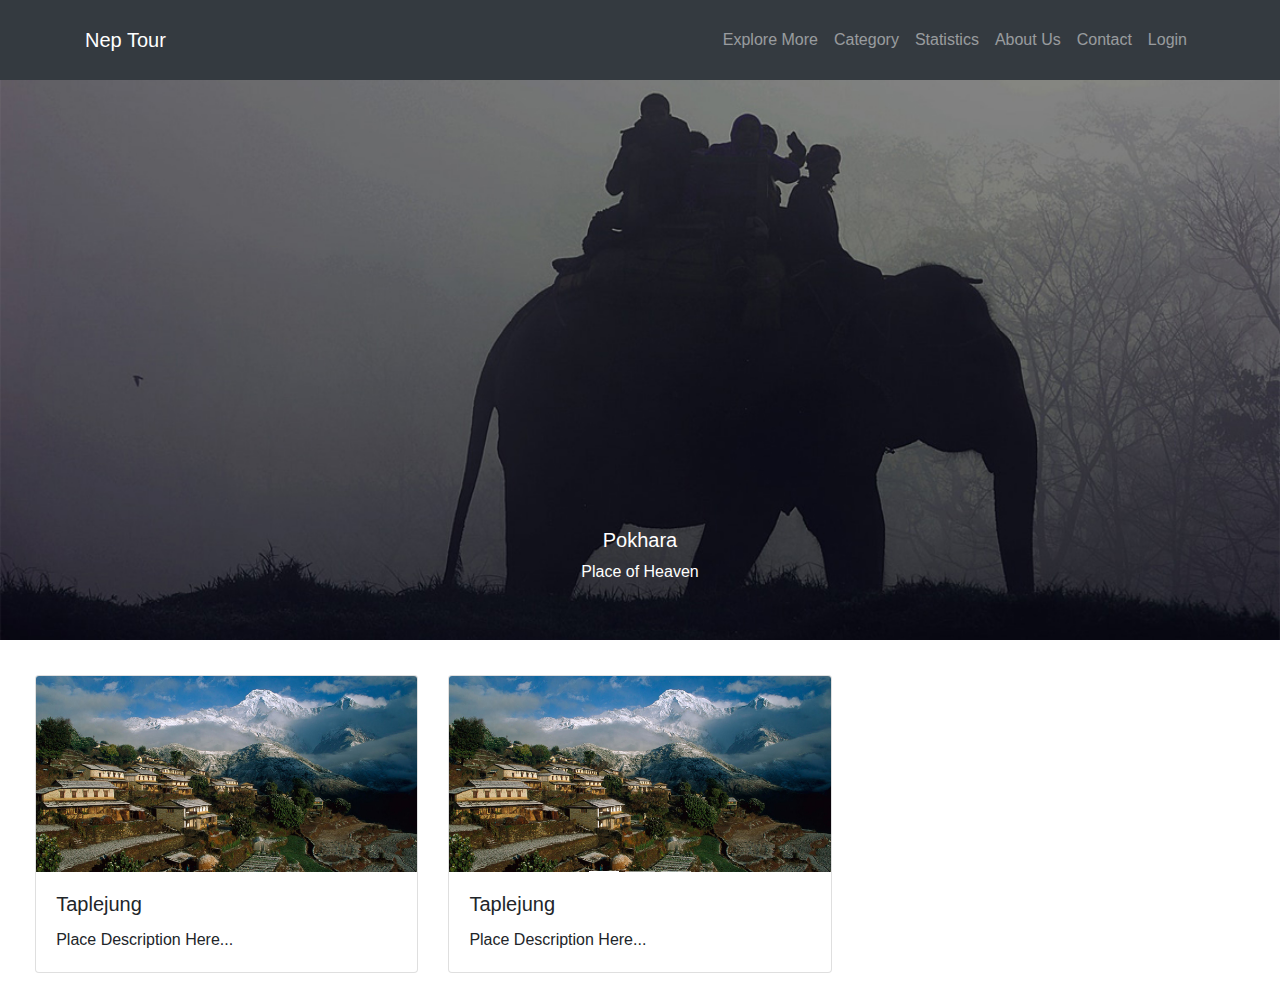
<file: index.html>
<!DOCTYPE html>
<html lang="en">

<head>
    <meta charset="UTF-8">
    <meta name="viewport" content="width=device-width, initial-scale=1.0">
    <meta http-equiv="X-UA-Compatible" content="ie=edge">

    <link rel="stylesheet" href="css/bootstrap.min.css">
    <link rel="stylesheet" href="css/style.css">

    <title>Nep Tour: Explore Beyond Himalayas</title>
</head>

<body>
    <!-- body content goes here -->

    <nav class="navbar navbar-expand-sm navbar-dark bg-dark">
        <div class="container">
            <a href="index.html" class="navbar-brand">Nep Tour</a>
            <button class="navbar-toggler" data-toggle="collapse" data-target="#navbarCollapse">
                <span class="navbar-toggler-icon"></span>
            </button>
            <div class="collapse navbar-collapse" id="navbarCollapse">
                <ul class="navbar-nav ml-auto">
                    <li class="nav-item">
                        <a href="explore.html" class="nav-link ">Explore More</a>
                    </li>
                    <li class="nav-item" id="categoryItems">
                        <div class="dropdown">
                            <div class="category nav-link" data-toggle="dropdown">Category</div>

                            <div class="dropdown-menu category-item" aria-labelledby="category">
                                <a class="dropdown-item" href="#">Heaven in Rural Parts</a>
                                <a class="dropdown-item" href="#">Nature</a>
                                <a class="dropdown-item" href="#">Adventure</a>
                                <a class="dropdown-item" href="#">Religious</a>
                            </div>
                        </div>
                    </li>

                    <li class="nav-item"><a href="statistics.html" class="nav-link">Statistics</a></li>
                    <li class="nav-item">
                        <a href="about.html" class="nav-link">About Us</a>
                    </li>
                    <li class="nav-item">
                        <a href="contact.html" class="nav-link">Contact</a>
                    </li>
                    <li class="nav-item">
                        <div class="nav-link" data-toggle="modal" data-target="#loginModal">Login</div>
                    </li>
                </ul>
            </div>
        </div>
    </nav>

    <!-- SHOW CAROUSEL -->
    <div id="carousel-container">
        <ol class="carousel-indicators">
            <li data-target="#showCarousel" data-slide-to="0" class="active"></li>
            <li data-target="#showCarousel" data-slide-to="1"></li>
            <li data-target="#showCarousel" data-slide-to="2"></li>
        </ol>
        <div id="showCarousel" class="carousel slide" data-ride="carousel">
            <div class="carousel-inner">
                <div class="carousel-item active">
                    <img src="img/lake.jpeg" alt="" class="d-block w-100 img-carousel">
                    <div class="carousel-caption d-none d-md-block">
                        <h5>Pokhara</h5>
                        <p>Place of Heaven</p>
                    </div>
                </div>
                <div class="carousel-item active">
                    <img src="img/village.jpg" alt="" class="d-block w-100 img-carousel">
                </div>
                <div class="carousel-item active">
                    <img src="img/elephant.jpeg" alt="" class="d-block w-100 img-carousel">
                </div>

                <!-- <a class="carousel-control-prev" href="#showCarousel" role="button" data-slide="prev">
                            <span class="carousel-control-prev-icon" aria-hidden="true"></span>
                            <span class="sr-only">Previous</span>
                        </a>
                        <a class="carousel-control-next" href="#showCarousel" role="button" data-slide="next">
                            <span class="carousel-control-next-icon" aria-hidden="true"></span>
                            <span class="sr-only">Next</span> -->
            </div>
        </div>
    </div>

    <div class="wrapper">
        <div class="posts">
            <div class="row">
                <div class="col-md-4">
                    <div class="card">
                        <img src="img/village.jpg" alt="" class="card-img-top">
                        <div class="card-body">
                            <h5 class="card-title">Taplejung</h5>
                            <p class="card-text">Place Description Here...</p>
                        </div>

                    </div>
                </div>
                <div class="col-md-4">
                    <div class="card">
                        <img src="img/village.jpg" alt="" class="card-img-top">
                        <div class="card-body">
                            <h5 class="card-title">Taplejung</h5>
                            <p class="card-text">Place Description Here...</p>
                        </div>
                    </div>
                </div>
            </div>
        </div>
        <!-- <button class="btn btn-primary" data-toggle="modal" data-target="#loginModal">Modal</button> -->
        <!-- wrapper ENDS -->
    </div>

    <div class="modal fade" id="loginModal" tabindex="-1" role="dialog">
        <div class="modal-dialog" role="document">
            <div class="modal-content">
                <div class="modal-header">
                    <div class="modal-title">
                        <button class=" form-select-btn" id="login-form-btn">Login</button>
                        <button class="form-select-btn" id="register-form-btn">Register</button>
                    </div>
                    <button type="button" class="close" data-dismiss="modal" aria-label="Close">
                        <span aria-hidden="true">&times;</span>
                    </button>
                </div>
                <div class="modal-body">
                    <div id="register-form" class="registerForm">

                        <form>
                            <div class="form-group needs-validation" novalidate>
                                <label for="name">Name</label>
                                <input type="text" class="form-control" id="name" placeholder="Enter Name" required>
                            </div>
                            <div class="form-group">
                                <label for="email">Email address</label>
                                <input type="email" class="form-control" id="email" aria-describedby="emailHelp"
                                    placeholder="Enter email" required>
                                <small id="emailHelp" class="form-text text-muted"></small>
                            </div>
                            <div class="form-group">
                                <label for="password">Password</label>
                                <input type="password" class="form-control" id="password" placeholder="Password" required>
                            </div>
                            <div class="form-group">
                                <label for="confirm-pw">Confirm Password</label>
                                <input type="password" class="form-control" id="confirm-pw" placeholder="Password" required>
                            </div>
                            <div class="modal-footer">
                                <button type="button" class="btn btn-secondary" data-dismiss="modal">Close</button>
                                <button type="submit" class="btn btn-primary">Submit</button>
                            </div>
                        </form>

                    </div>

                    <!-- Login Form -->
                    <div id="login-form" class="loginForm">
                        <form>
                            <div class="form-group needs-validation" novalidate>
                                <label for="email">Email address</label>
                                <input type="email" class="form-control" id="email" aria-describedby="emailHelp"
                                    placeholder="Enter email" required>
                                <small id="emailHelp" class="form-text text-muted"></small>
                            </div>
                            <div class="form-group">
                                <label for="password">Password</label>
                                <input type="password" class="form-control" id="password" placeholder="Password" required>
                            </div>
                            <div class="modal-footer">
                                <button type="button" class="btn btn-secondary" data-dismiss="modal">Close</button>
                                <button type="submit" class="btn btn-primary">Submit</button>
                            </div>
                        </form>

                    </div>
                </div>
            </div>
        </div>
    </div>

</body>

<script src="https://code.jquery.com/jquery-3.3.1.slim.min.js"
    integrity="sha384-q8i/X+965DzO0rT7abK41JStQIAqVgRVzpbzo5smXKp4YfRvH+8abtTE1Pi6jizo"
    crossorigin="anonymous"></script>
<script src="https://cdnjs.cloudflare.com/ajax/libs/popper.js/1.14.7/umd/popper.min.js"
    integrity="sha384-UO2eT0CpHqdSJQ6hJty5KVphtPhzWj9WO1clHTMGa3JDZwrnQq4sF86dIHNDz0W1"
    crossorigin="anonymous"></script>
<script src="https://stackpath.bootstrapcdn.com/bootstrap/4.3.1/js/bootstrap.min.js"
    integrity="sha384-JjSmVgyd0p3pXB1rRibZUAYoIIy6OrQ6VrjIEaFf/nJGzIxFDsf4x0xIM+B07jRM"
    crossorigin="anonymous"></script>

<script>



    // FOR FORM VALIDATION
    (function () {
        'use strict';
        window.addEventListener('load', function () {
            // Fetch all the forms we want to apply custom Bootstrap validation styles to
            var forms = document.getElementsByClassName('needs-validation');
            //validate all forms
            // var forms = document.getElementsByTagName('form');
            // Loop over them and prevent submission
            var validation = Array.prototype.filter.call(forms, function (form) {
                form.addEventListener('submit', function (event) {
                    if (form.checkValidity() === false) {
                        event.preventDefault();
                        event.stopPropagation();
                    }
                    form.classList.add('was-validated');
                }, false);
            });
        }, false);
    })();
    // for Showing Login form and Register Form
    $('#login-form-btn').click(function () {
        $('.registerForm').hide()
        $('.loginForm').show()

    })

    $('#register-form-btn').click(function () {
        $('.loginForm').hide()
        $('.registerForm').show()

    })

    $('.registerForm').hide()

    $('.carousel').carousel({
        interval: 500
    });

</script>

</html>
</file>
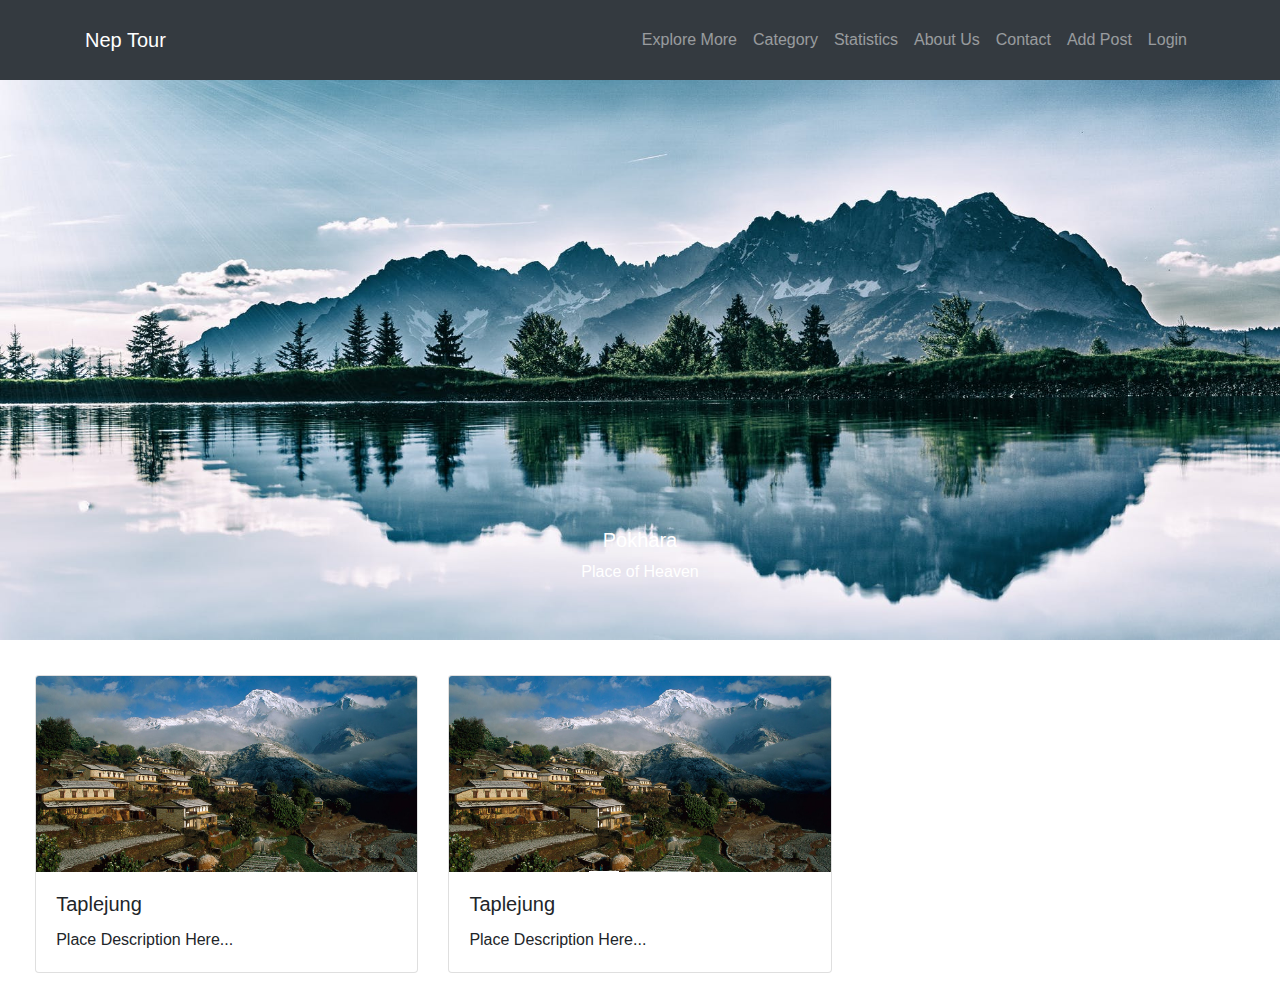
<file: frontend/index.html>
<!DOCTYPE html>
<html lang="en">

<head>
    <meta charset="UTF-8">
    <meta name="viewport" content="width=device-width, initial-scale=1.0">
    <meta http-equiv="X-UA-Compatible" content="ie=edge">

    <link rel="stylesheet" href="css/bootstrap.min.css">
    <link rel="stylesheet" href="css/style.css">

    <title>Nep Tour: Explore Beyond Himalayas</title>
</head>

<body>
    <!-- body content goes here -->

    <nav class="navbar navbar-expand-sm navbar-dark bg-dark">
        <div class="container">
            <a href="index.html" class="navbar-brand">Nep Tour</a>
            <button class="navbar-toggler" data-toggle="collapse" data-target="#navbarCollapse">
                <span class="navbar-toggler-icon"></span>
            </button>
            <div class="collapse navbar-collapse" id="navbarCollapse">
                <ul class="navbar-nav ml-auto">
                    <li class="nav-item">
                        <a href="explore.html" class="nav-link ">Explore More</a>
                    </li>
                    <li class="nav-item" id="categoryItems">
                        <div class="dropdown">
                            <div class="category nav-link" data-toggle="dropdown">Category</div>

                            <div class="dropdown-menu category-item" aria-labelledby="category">
                                <a class="dropdown-item" href="#">Heaven in Rural Parts</a>
                                <a class="dropdown-item" href="#">Nature</a>
                                <a class="dropdown-item" href="#">Adventure</a>
                                <a class="dropdown-item" href="#">Religious</a>
                            </div>
                        </div>
                    </li>

                    <li class="nav-item"><a href="statistics.html" class="nav-link">Statistics</a></li>
                    <li class="nav-item">
                        <a href="about.html" class="nav-link">About Us</a>
                    </li>
                    <li class="nav-item">
                        <a href="contact.html" class="nav-link">Contact</a>
                    </li>
                    <li class="nav-item">
                        <div class="nav-link" data-toggle="modal" data-target="#addPostModal">Add Post</div>
                    </li>
                    <li class="nav-item">
                        <div class="nav-link" data-toggle="modal" data-target="#loginModal">Login</div>
                    </li>
                </ul>
            </div>
        </div>
    </nav>

    <!-- SHOW CAROUSEL -->
    <div id="carousel-container">
        <ol class="carousel-indicators">
            <li data-target="#showCarousel" data-slide-to="0" class="active"></li>
            <li data-target="#showCarousel" data-slide-to="1"></li>
            <li data-target="#showCarousel" data-slide-to="2"></li>
        </ol>
        <div id="showCarousel" class="carousel slide" data-ride="carousel">
            <div class="carousel-inner">
                <div class="carousel-item active">
                    <img src="img/lake.jpeg" alt="" class="d-block w-100 img-carousel">
                    <div class="carousel-caption d-none d-md-block">
                        <h5>Pokhara</h5>
                        <p>Place of Heaven</p>
                    </div>
                </div>
                <div class="carousel-item ">
                    <img src="img/village.jpg" alt="" class="d-block w-100 img-carousel">
                </div>
                <div class="carousel-item">
                    <img src="img/elephant.jpeg" alt="" class="d-block w-100 img-carousel">
                </div>

                <!-- <a class="carousel-control-prev" href="#showCarousel" role="button" data-slide="prev">
                            <span class="carousel-control-prev-icon" aria-hidden="true"></span>
                            <span class="sr-only">Previous</span>
                        </a>
                        <a class="carousel-control-next" href="#showCarousel" role="button" data-slide="next">
                            <span class="carousel-control-next-icon" aria-hidden="true"></span>
                            <span class="sr-only">Next</span> -->
            </div>
        </div>
    </div>

    <div class="wrapper">
        <div class="posts">
            <div class="row">
                <div class="col-md-4">
                    <div class="card">
                        <img src="img/village.jpg" alt="" class="card-img-top">
                        <div class="card-body">
                            <h5 class="card-title">Taplejung</h5>
                            <p class="card-text">Place Description Here...</p>
                        </div>

                    </div>
                </div>
                <div class="col-md-4">
                    <div class="card">
                        <img src="img/village.jpg" alt="" class="card-img-top">
                        <div class="card-body">
                            <h5 class="card-title">Taplejung</h5>
                            <p class="card-text">Place Description Here...</p>
                        </div>
                    </div>
                </div>
            </div>
        </div>
        <!-- <button class="btn btn-primary" data-toggle="modal" data-target="#loginModal">Modal</button> -->
        <!-- wrapper ENDS -->
    </div>

    <div class="modal" id="addPostModal" tabindex="-1" role="dialog">
            <div class="modal-dialog" role="document">
              <div class="modal-content">
                <div class="modal-header">
                  <h5 class="modal-title">Add Post</h5>
                  <button type="button" class="close" data-dismiss="modal" aria-label="Close">
                    <span aria-hidden="true">&times;</span>
                  </button>
                </div>
                <div class="modal-body">
                        <form class="needs-validation" novalidate>
                            <div class="form-group needs-validation" novalidate>
                                <input type="text" class="form-control" id="post-title" placeholder="Post Title" required>
                            </div>
                
                            <div class="form-group needs-validation" novalidate>
                                <textarea class="form-control" name="post-description" id="post-detail" cols="10" rows="10" style="resize: none;"></textarea>
                            </div>
                
                            <div class="modal-footer">
                                <button type="button" class="btn btn-secondary" data-dismiss="modal">Close</button>
                                <button type="submit" class="btn btn-primary">Submit</button>
                            </div>
                        </form>
        
                    </div>
              </div>
            </div>
          </div>

    <div class="modal fade" id="loginModal" tabindex="-1" role="dialog">
        <div class="modal-dialog" role="document">
            <div class="modal-content">
                <div class="modal-header">
                    <div class="modal-title">
                        <button class=" form-select-btn" id="login-form-btn">Login</button>
                        <button class="form-select-btn" id="register-form-btn">Register</button>
                    </div>
                    <button type="button" class="close" data-dismiss="modal" aria-label="Close">
                        <span aria-hidden="true">&times;</span>
                    </button>
                </div>
                <div class="modal-body">
                    <div id="register-form" class="registerForm">

                        <form class="needs-validation" novalidate>
                            <div class="form-group">
                                <label for="name">Name</label>
                                <input type="text" class="form-control" id="name" placeholder="Enter Name" required>
                            </div>
                            <div class="form-group">
                                <label for="email">Email address</label>
                                <input type="email" class="form-control" id="email" aria-describedby="emailHelp"
                                    placeholder="Enter email" required>
                                <small id="emailHelp" class="form-text text-muted"></small>
                            </div>
                            <div class="form-group">
                                <label for="password">Password</label>
                                <input type="password" class="form-control" id="password" placeholder="Password"
                                    required>
                            </div>
                            <div class="form-group">
                                <label for="confirm-pw">Confirm Password</label>
                                <input type="password" class="form-control" id="confirm-pw" placeholder="Password"
                                    required>
                            </div>
                            <div class="modal-footer">
                                <button type="button" class="btn btn-secondary" data-dismiss="modal">Close</button>
                                <button type="submit" class="btn btn-primary">Submit</button>
                            </div>
                        </form>

                    </div>

                    <!-- Login Form -->
                    <div id="login-form" class="loginForm">
                        <form class="needs-validation" novalidate>
                            <div class="form-group">
                                <label for="email">Email address</label>
                                <input type="email" class="form-control" id="email" aria-describedby="emailHelp"
                                    placeholder="Enter email" required>
                                <small id="emailHelp" class="form-text text-muted"></small>
                            </div>
                            <div class="form-group">
                                <label for="password">Password</label>
                                <input type="password" class="form-control" id="password" placeholder="Password"
                                    required>
                            </div>
                            <div class="modal-footer">
                                <button type="button" class="btn btn-secondary" data-dismiss="modal">Close</button>
                                <button type="submit" class="btn btn-primary">Submit</button>
                            </div>
                        </form>

                    </div>
                </div>
            </div>
        </div>
    </div>

</body>

<script src="https://code.jquery.com/jquery-3.3.1.slim.min.js"
    integrity="sha384-q8i/X+965DzO0rT7abK41JStQIAqVgRVzpbzo5smXKp4YfRvH+8abtTE1Pi6jizo"
    crossorigin="anonymous"></script>
<script src="https://cdnjs.cloudflare.com/ajax/libs/popper.js/1.14.7/umd/popper.min.js"
    integrity="sha384-UO2eT0CpHqdSJQ6hJty5KVphtPhzWj9WO1clHTMGa3JDZwrnQq4sF86dIHNDz0W1"
    crossorigin="anonymous"></script>
<script src="https://stackpath.bootstrapcdn.com/bootstrap/4.3.1/js/bootstrap.min.js"
    integrity="sha384-JjSmVgyd0p3pXB1rRibZUAYoIIy6OrQ6VrjIEaFf/nJGzIxFDsf4x0xIM+B07jRM"
    crossorigin="anonymous"></script>

<script>



    // FOR FORM VALIDATION
    (function () {
        'use strict';
        window.addEventListener('load', function () {
            // Fetch all the forms we want to apply custom Bootstrap validation styles to
            var forms = document.getElementsByClassName('needs-validation');
            //validate all forms
            // var forms = document.getElementsByTagName('form');
            // Loop over them and prevent submission
            var validation = Array.prototype.filter.call(forms, function (form) {
                form.addEventListener('submit', function (event) {
                    if (form.checkValidity() === false) {
                        event.preventDefault();
                        event.stopPropagation();
                    }
                    form.classList.add('was-validated');
                }, false);
            });
        }, false);
    })();
    // for Showing Login form and Register Form
    $('#login-form-btn').click(function () {
        $('.registerForm').hide()
        $('.loginForm').show()

    })

    $('#register-form-btn').click(function () {
        $('.loginForm').hide()
        $('.registerForm').show()

    })

    $('.registerForm').hide()

    $('.carousel').carousel({
        interval: 3000
    });

</script>

</html>
</file>
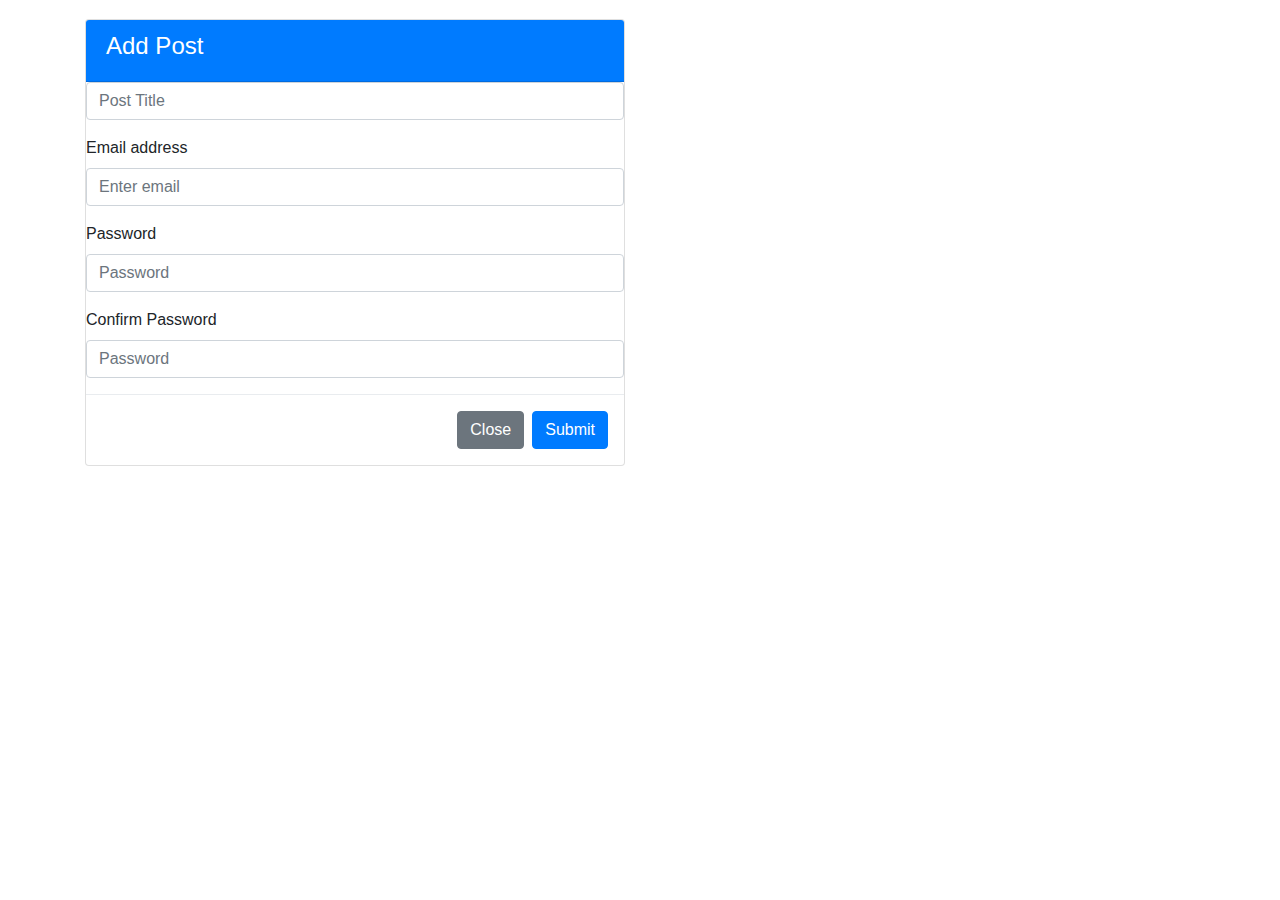
<file: add post.html>
<!DOCTYPE html>
<html lang="en">

<head>
    <meta charset="UTF-8">
    <meta name="viewport" content="width=device-width, initial-scale=1.0">
    <meta http-equiv="X-UA-Compatible" content="ie=edge">

    <link rel="stylesheet" href="css/bootstrap.min.css">
    <title>Add Post</title>

    <style>

        .card {
            margin-top: 1.2rem;
        }
    </style>
</head>

<body>

    <div class="container">

        <div class="row">
            <div class="col-md-6">

                <div class="card">
                    <div class="card-header bg-primary" style="color: white">
                        <h4>Add Post</h4>
                    </div>
                    <form>
                        <div class="form-group needs-validation" novalidate>
                            <input type="text" class="form-control" id="name" placeholder="Post Title" required>
                        </div>
                        <div class="form-group">
                            <label for="email">Email address</label>
                            <input type="email" class="form-control" id="email" aria-describedby="emailHelp"
                                placeholder="Enter email" required>
                            <small id="emailHelp" class="form-text text-muted"></small>
                        </div>
                        <div class="form-group">
                            <label for="password">Password</label>
                            <input type="password" class="form-control" id="password" placeholder="Password" required>
                        </div>
                        <div class="form-group">
                            <label for="confirm-pw">Confirm Password</label>
                            <input type="password" class="form-control" id="confirm-pw" placeholder="Password" required>
                        </div>
                        <div class="modal-footer">
                            <button type="button" class="btn btn-secondary" data-dismiss="modal">Close</button>
                            <button type="submit" class="btn btn-primary">Submit</button>
                        </div>
                    </form>
                </div>
            </div>
        </div>


    </div>
</body>

</html>
</file>
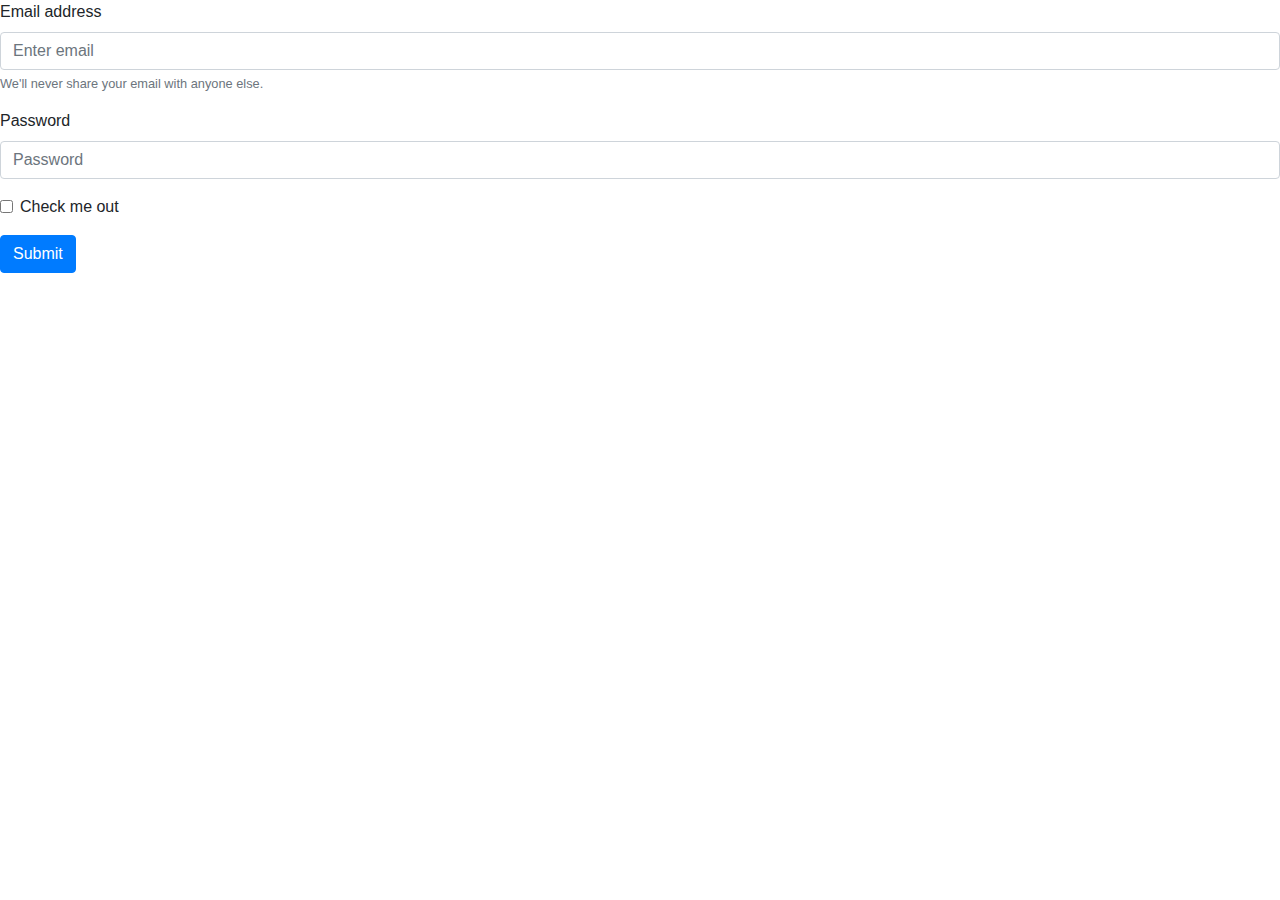
<file: login.html>
<!DOCTYPE html>
<html lang="en">

<head>
    <meta charset="UTF-8">
    <meta name="viewport" content="width=device-width, initial-scale=1.0">
    <meta http-equiv="X-UA-Compatible" content="ie=edge">

    <link rel="stylesheet" href="css/bootstrap.min.css">
    <link rel="stylesheet" href="css/style.css">

    <title>Login</title>
</head>

<body>
    

    <div id="login-form">

        <form>
            <div class="form-group">
                <label for="exampleInputEmail1">Email address</label>
                <input type="email" class="form-control" id="exampleInputEmail1" aria-describedby="emailHelp"
                    placeholder="Enter email">
                <small id="emailHelp" class="form-text text-muted">We'll never share your email with anyone
                    else.</small>
            </div>
            <div class="form-group">
                <label for="exampleInputPassword1">Password</label>
                <input type="password" class="form-control" id="exampleInputPassword1" placeholder="Password">
            </div>
            <div class="form-group form-check">
                <input type="checkbox" class="form-check-input" id="exampleCheck1">
                <label class="form-check-label" for="exampleCheck1">Check me out</label>
            </div>
            <button type="submit" class="btn btn-primary">Submit</button>
        </form>

    </div>

</body>

</html>
</file>
<file: css/style.css>
nav {
  height: 80px;
}

.wrapper {
  display: block;
  margin: 1.2rem;
}

.img-carousel{
  display: block;
  max-width: 100%;
  height: 35rem;
}

.image-fluid {
  display: block;
  max-width: 100%;
  height: 24rem;
  width: 18rem;
}

.posts {
  display: grid;
  grid-gap: 8px;
  padding: 16px;
  grid-auto-rows: 1fr;
}

.form-select-btn {
  display: inline-block;
  border: none;
  width: 54px;
  background: none;
}
</file>
<file: frontend/css/style.css>
nav {
  height: 80px;
}

.wrapper {
  display: block;
  margin: 1.2rem;
}

.img-carousel{
  display: block;
  max-width: 100%;
  height: 35rem;
}

.image-fluid {
  display: block;
  max-width: 100%;
  height: 24rem;
  width: 18rem;
}

.posts {
  display: grid;
  grid-gap: 8px;
  padding: 16px;
  grid-auto-rows: 1fr;
}

.form-select-btn {
  display: inline-block;
  border: none;
  width: 54px;
  background: none;
}
</file>
